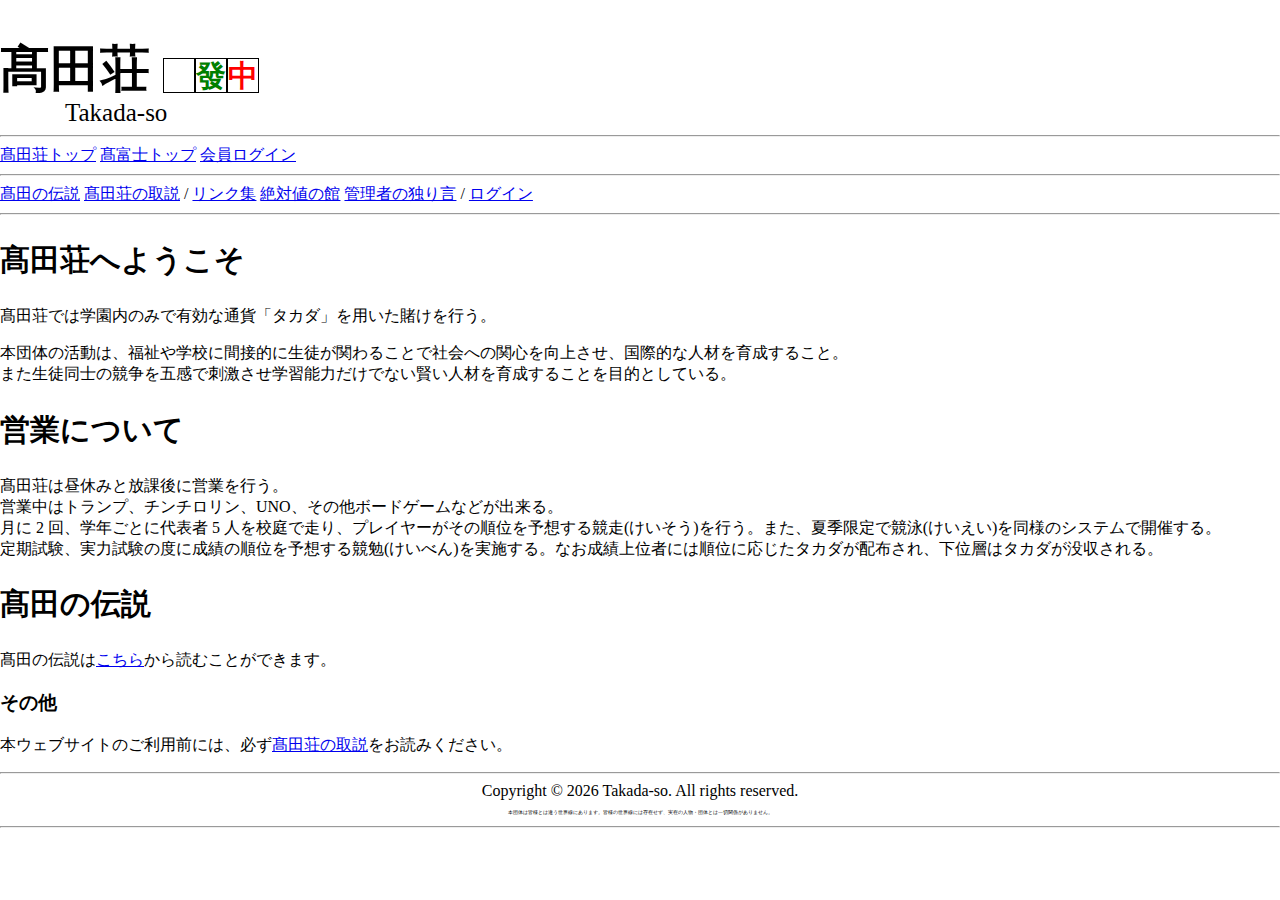
<file: index.html>
<!DOCTYPE html>
<html>
<head>
<link href="main.css" rel="stylesheet" type="text/css" media="all">
<title>髙田荘</title>
<script type="text/javascript">
  function COPYRIGHT_YEAR() {
     var now = new Date();
     var year = now.getFullYear();
     document.write(year);
  }
</script>
</head>
  <body>
      <h1>髙田荘 <e><span style="border: solid 1px; "><e>　</e></span><span style="border: 1px solid;"><g>發</g></span><span style="border: 1px solid;"><r>中</r></span></e></h1>
      <h7>Takada-so</h7>
      <hr>
      <a href="index.html">髙田荘トップ</a>
      <a href="fuji.html">髙富士トップ</a>
      <a href="login.html">会員ログイン</a>
      <hr>
      <a href="legend_of_takada.html">髙田の伝説</a>
      <a href="so.html">髙田荘の取説</a> / 
      <a href="link.html">リンク集</a>
      <a href="modulus.html">絶対値の館</a>
      <a href="soliloquy.html">管理者の独り言</a> / 
      <a href="login.html">ログイン</a>
      <hr>

      <h2>髙田荘へようこそ</h2>
      <p>髙田荘では学園内のみで有効な通貨「タカダ」を用いた賭けを行う。</p>
      <p>本団体の活動は、福祉や学校に間接的に生徒が関わることで社会への関心を向上させ、国際的な人材を育成すること。<br>また生徒同士の競争を五感で刺激させ学習能力だけでない賢い人材を育成することを目的としている。</p>
      <h2>営業について</h2>
      <p>髙田荘は昼休みと放課後に営業を行う。<br>営業中はトランプ、チンチロリン、UNO、その他ボードゲームなどが出来る。<br>月に 2 回、学年ごとに代表者 5 人を校庭で走り、プレイヤーがその順位を予想する競走(けいそう)を行う。また、夏季限定で競泳(けいえい)を同様のシステムで開催する。<br>定期試験、実力試験の度に成績の順位を予想する競勉(けいべん)を実施する。なお成績上位者には順位に応じたタカダが配布され、下位層はタカダが没収される。</p>
      <h2>髙田の伝説</h2>
      <p>髙田の伝説は<a href="legend_of_takada.html">こちら</a>から読むことができます。</p>
      <h3>その他</h3>
      <p>本ウェブサイトのご利用前には、必ず<a href="so.html">髙田荘の取説</a>をお読みください。</p>

  </body>
  <footer><hr> Copyright &copy; <script type="text/javascript"> COPYRIGHT_YEAR(); </script> Takada-so. All rights reserved. <br><min>本団体は皆様とは違う世界線にあります。皆様の世界線には存在せず、実在の人物・団体とは一切関係がありません。</min><hr></footer>
</html>
</file>
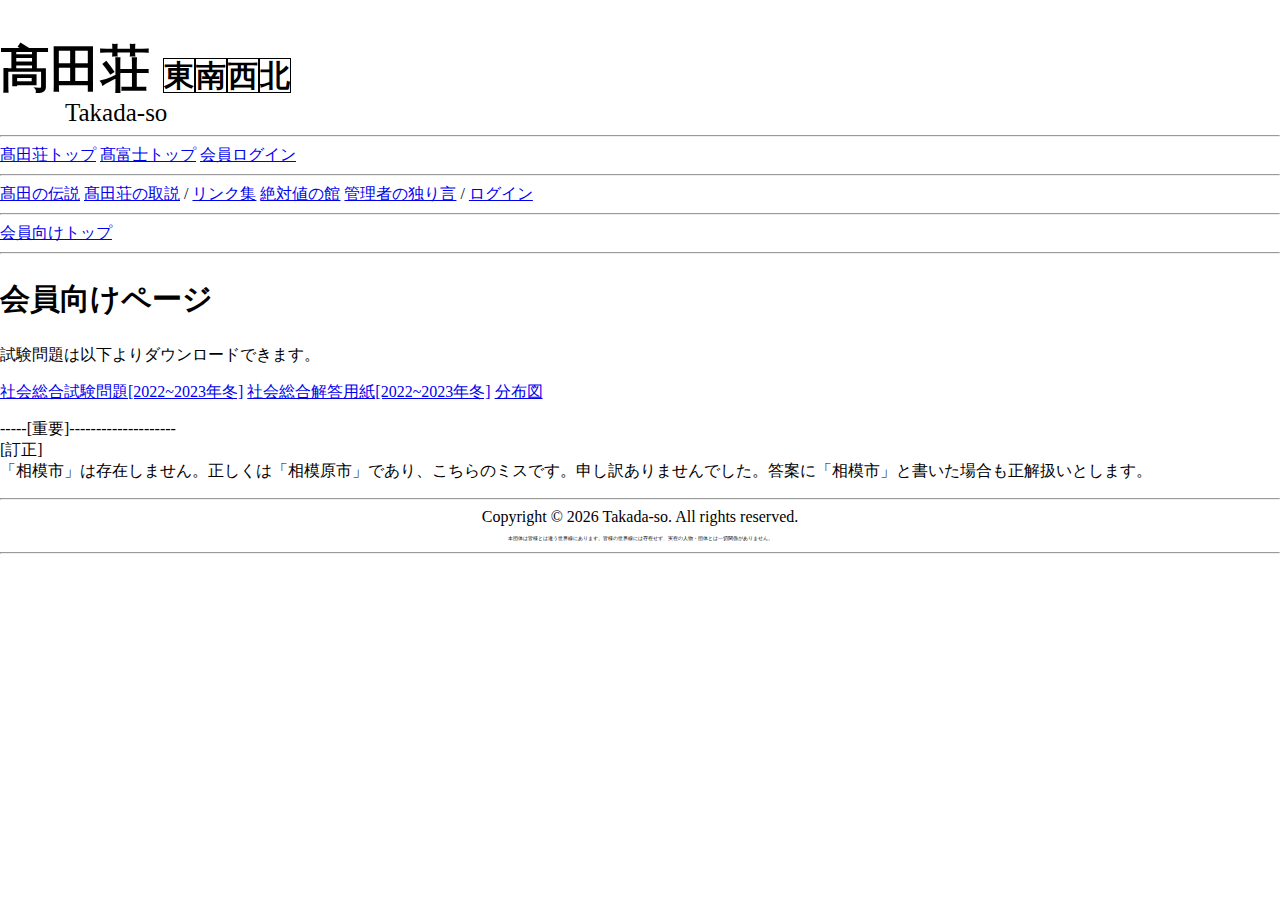
<file: 5e884898da28047151d0e56f8dc6292773603d0d6aabbdd62a11ef721d1542d8/index.html>
<!DOCTYPE html>
<html>
<head>
<link href="https://ryt-frkw.github.io/Takada_so/main.css" rel="stylesheet" type="text/css" media="all">
<title>会員向けページ</title>
<script type="text/javascript">
  function COPYRIGHT_YEAR() {
     var now = new Date();
     var year = now.getFullYear();
     document.write(year);
  }
</script>
</head>
  <body>
      <h1>髙田荘 <e><span style="border: solid 1px; "><e>東</e></span><span style="border: 1px solid;"><e>南</e></span><span style="border: 1px solid;"><e>西</e></span></span><span style="border: 1px solid;"><e>北</e></span></e></h1>
      <h7>Takada-so</h7>
      <hr>
      <a href="https://ryt-frkw.github.io/Takada_so/index.html">髙田荘トップ</a>
      <a href="https://ryt-frkw.github.io/Takada_so/fuji.html">髙富士トップ</a>
      <a href="https://ryt-frkw.github.io/Takada_so/login.html">会員ログイン</a>
      <hr>
      <a href="https://ryt-frkw.github.io/Takada_so/legend_of_takada.html">髙田の伝説</a>
      <a href="https://ryt-frkw.github.io/Takada_so/so.html">髙田荘の取説</a> / 
      <a href="https://ryt-frkw.github.io/Takada_so/link.html">リンク集</a>
      <a href="https://ryt-frkw.github.io/Takada_so/modulus.html">絶対値の館</a>
      <a href="https://ryt-frkw.github.io/Takada_so/soliloquy.html">管理者の独り言</a> / 
      <a href="https://ryt-frkw.github.io/Takada_so/login.html">ログイン</a>
      <hr>
      <a href="index.html">会員向けトップ</a>
      <hr>

      <h2>会員向けページ</h2>
      <p>試験問題は以下よりダウンロードできます。</p>
      <a href="https://ryt-frkw.github.io/Takada_so/5e884898da28047151d0e56f8dc6292773603d0d6aabbdd62a11ef721d1542d8/社会総合.pdf">社会総合試験問題[2022~2023年冬]</a>
      <a href="https://ryt-frkw.github.io/Takada_so/5e884898da28047151d0e56f8dc6292773603d0d6aabbdd62a11ef721d1542d8/解答用紙.pdf">社会総合解答用紙[2022~2023年冬]</a>
      <a href="https://ryt-frkw.github.io/Takada_so/5e884898da28047151d0e56f8dc6292773603d0d6aabbdd62a11ef721d1542d8/flag.geojson">分布図</a>
      <p>-----[重要]--------------------<br>
      [訂正]<br>
      「相模市」は存在しません。正しくは「相模原市」であり、こちらのミスです。申し訳ありませんでした。答案に「相模市」と書いた場合も正解扱いとします。</p>

    </body>
  <footer><hr> Copyright &copy; <script type="text/javascript"> COPYRIGHT_YEAR(); </script> Takada-so. All rights reserved. <br><min>本団体は皆様とは違う世界線にあります。皆様の世界線には存在せず、実在の人物・団体とは一切関係がありません。</min><hr></footer>
</html>
</file>
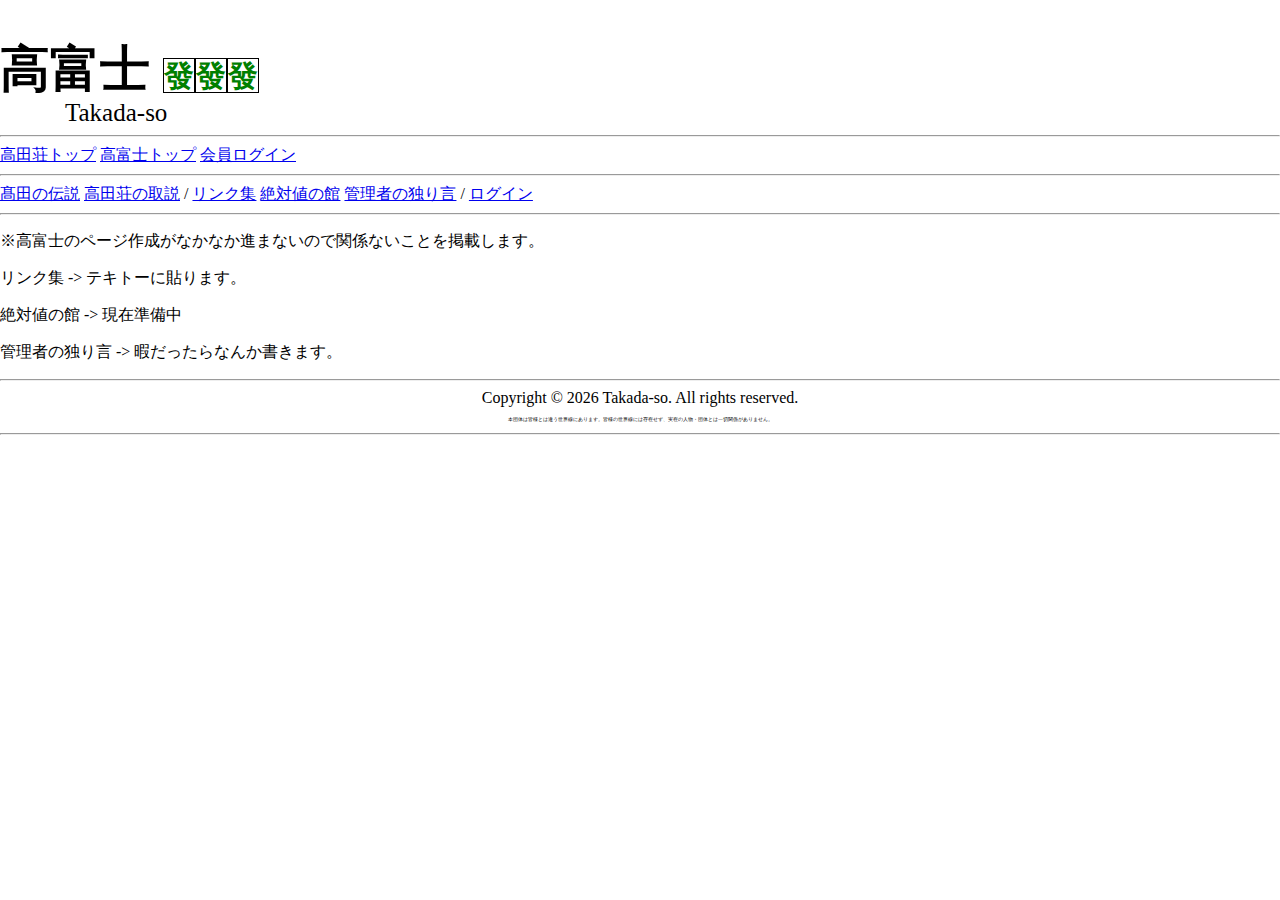
<file: fuji.html>
<!DOCTYPE html>
<html>
<head>
<link href="main.css" rel="stylesheet" type="text/css" media="all">
<title>高富士</title>
<script type="text/javascript">
  function COPYRIGHT_YEAR() {
     var now = new Date();
     var year = now.getFullYear();
     document.write(year);
  }
</script>
</head>
  <body>
      <h1>高富士 <e><span style="border: 1px solid;"><g>發</g></span><span style="border: 1px solid;"><g>發</g></span><span style="border: 1px solid;"><g>發</g></span></e></h1>
      <h7>Takada-so</h7>
      <hr>
      <a href="index.html">高田荘トップ</a>
      <a href="fuji.html">高富士トップ</a>
      <a href="login.html">会員ログイン</a>
      <hr>
      <a href="legend_of_takada.html">髙田の伝説</a>
      <a href="so.html">高田荘の取説</a> / 
      <a href="link.html">リンク集</a>
      <a href="modulus.html">絶対値の館</a>
      <a href="soliloquy.html">管理者の独り言</a> / 
      <a href="login.html">ログイン</a>
      <hr>
      <p>※高富士のページ作成がなかなか進まないので関係ないことを掲載します。</p>
      <p>リンク集 -> テキトーに貼ります。</p>
      <p>絶対値の館 -> 現在準備中</p>
      <p>管理者の独り言 -> 暇だったらなんか書きます。</p>

    </body>
  <footer><hr> Copyright &copy; <script type="text/javascript"> COPYRIGHT_YEAR(); </script> Takada-so. All rights reserved. <br><min>本団体は皆様とは違う世界線にあります。皆様の世界線には存在せず、実在の人物・団体とは一切関係がありません。</min><hr></footer>
</html>
</file>
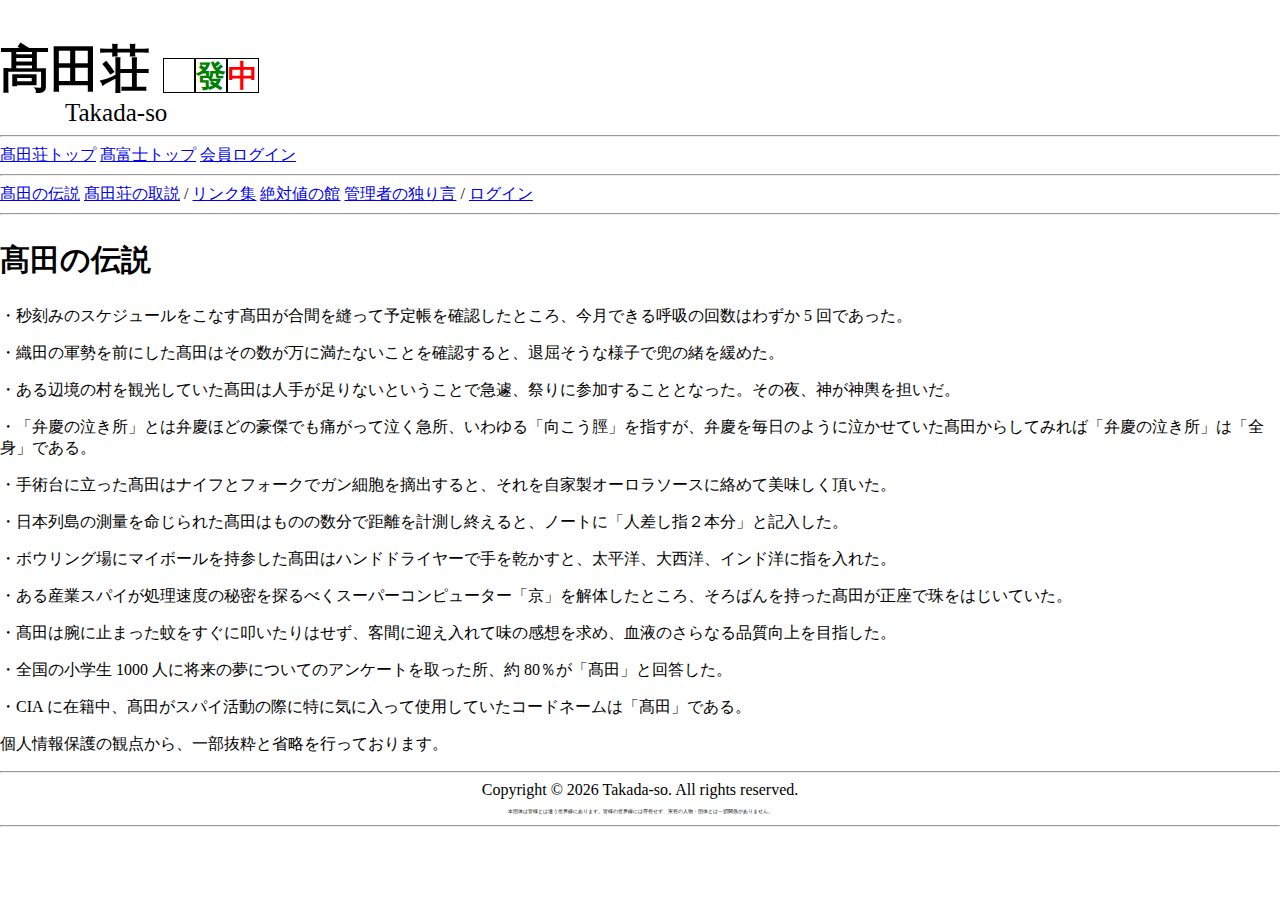
<file: legend_of_takada.html>
<!DOCTYPE html>
<html>
<head>
<link href="main.css" rel="stylesheet" type="text/css" media="all">
<title>髙田の伝説</title>
<script type="text/javascript">
  function COPYRIGHT_YEAR() {
     var now = new Date();
     var year = now.getFullYear();
     document.write(year);
  }
</script>
</head>
  <body>
      <h1>髙田荘 <e><span style="border: solid 1px; "><e>　</e></span><span style="border: 1px solid;"><g>發</g></span><span style="border: 1px solid;"><r>中</r></span></e></h1>
      <h7>Takada-so</h7>
      <hr>
      <a href="index.html">髙田荘トップ</a>
      <a href="fuji.html">髙富士トップ</a>
      <a href="login.html">会員ログイン</a>
      <hr>
      <a href="legend_of_takada.html">髙田の伝説</a>
      <a href="so.html">髙田荘の取説</a> / 
      <a href="link.html">リンク集</a>
      <a href="modulus.html">絶対値の館</a>
      <a href="soliloquy.html">管理者の独り言</a> / 
      <a href="login.html">ログイン</a>
      <hr>

      <h2>髙田の伝説</h2>
      <p>・秒刻みのスケジュールをこなす髙田が合間を縫って予定帳を確認したところ、今月できる呼吸の回数はわずか 5 回であった。</p>
      <p>・織田の軍勢を前にした髙田はその数が万に満たないことを確認すると、退屈そうな様子で兜の緒を緩めた。</p>
      <p>・ある辺境の村を観光していた髙田は人手が足りないということで急遽、祭りに参加することとなった。その夜、神が神輿を担いだ。</p>
      <p>・「弁慶の泣き所」とは弁慶ほどの豪傑でも痛がって泣く急所、いわゆる「向こう脛」を指すが、弁慶を毎日のように泣かせていた髙田からしてみれば「弁慶の泣き所」は「全身」である。</p>
      <p>・手術台に立った髙田はナイフとフォークでガン細胞を摘出すると、それを自家製オーロラソースに絡めて美味しく頂いた。</p>
      <p>・日本列島の測量を命じられた髙田はものの数分で距離を計測し終えると、ノートに「人差し指２本分」と記入した。</p>
      <p>・ボウリング場にマイボールを持参した髙田はハンドドライヤーで手を乾かすと、太平洋、大西洋、インド洋に指を入れた。</p>
      <p>・ある産業スパイが処理速度の秘密を探るべくスーパーコンピューター「京」を解体したところ、そろばんを持った髙田が正座で珠をはじいていた。</p>
      <p>・髙田は腕に止まった蚊をすぐに叩いたりはせず、客間に迎え入れて味の感想を求め、血液のさらなる品質向上を目指した。</p>
      <p>・全国の小学生 1000 人に将来の夢についてのアンケートを取った所、約 80％が「髙田」と回答した。</p>
      <p>・CIA に在籍中、髙田がスパイ活動の際に特に気に入って使用していたコードネームは「髙田」である。</p>
      <p>個人情報保護の観点から、一部抜粋と省略を行っております。</p>

  </body>
  <footer><hr> Copyright &copy; <script type="text/javascript"> COPYRIGHT_YEAR(); </script> Takada-so. All rights reserved. <br><min>本団体は皆様とは違う世界線にあります。皆様の世界線には存在せず、実在の人物・団体とは一切関係がありません。</min><hr></footer>
</html>
</file>
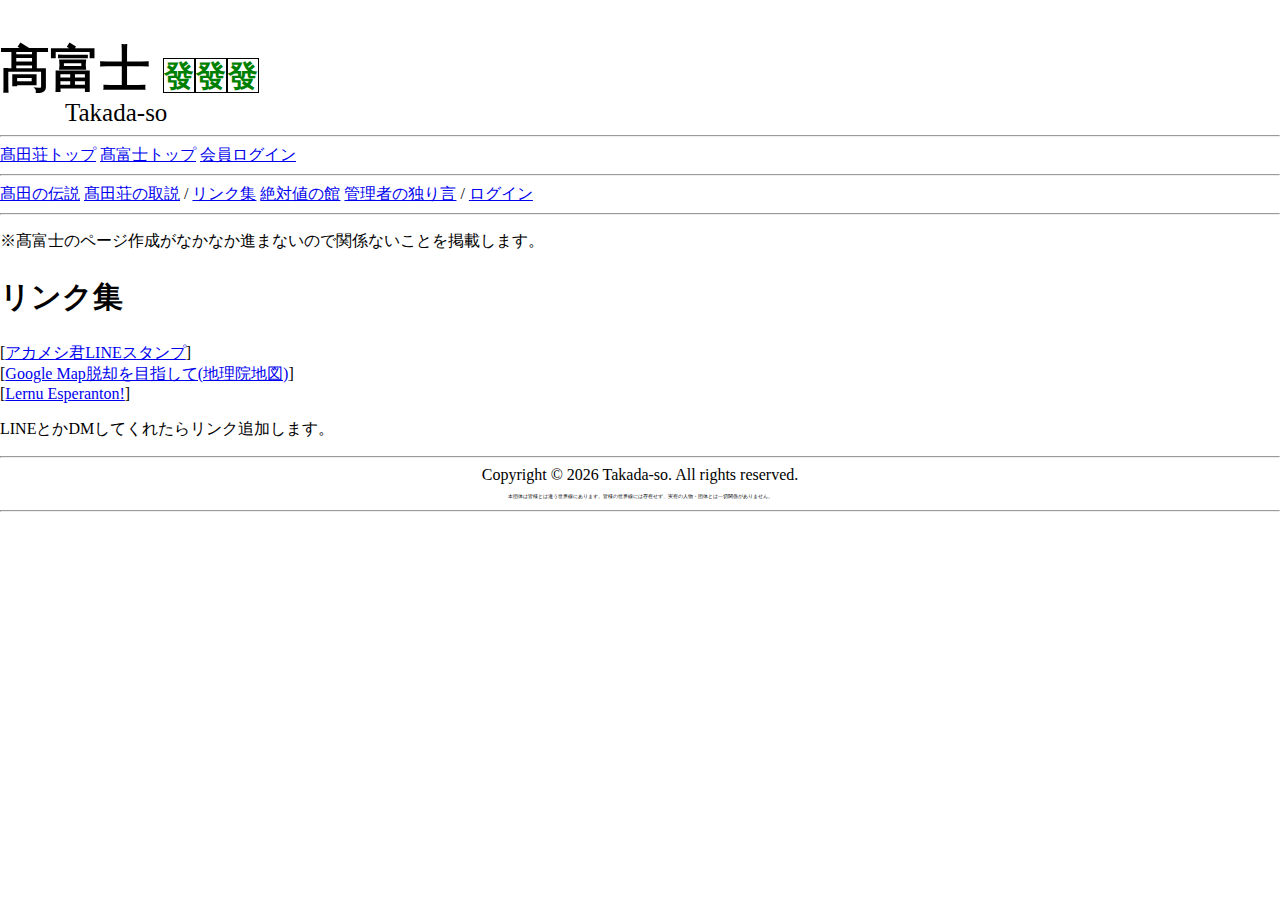
<file: link.html>
<!DOCTYPE html>
<html>
<head>
<link href="main.css" rel="stylesheet" type="text/css" media="all">
<title>リンク集</title>
<script type="text/javascript">
  function COPYRIGHT_YEAR() {
     var now = new Date();
     var year = now.getFullYear();
     document.write(year);
  }
</script>
</head>
  <body>
      <h1>髙富士 <e><span style="border: 1px solid;"><g>發</g></span><span style="border: 1px solid;"><g>發</g></span><span style="border: 1px solid;"><g>發</g></span></e></h1>
      <h7>Takada-so</h7>
      <hr>
      <a href="index.html">髙田荘トップ</a>
      <a href="fuji.html">髙富士トップ</a>
      <a href="login.html">会員ログイン</a>
      <hr>
      <a href="legend_of_takada.html">髙田の伝説</a>
      <a href="so.html">髙田荘の取説</a> / 
      <a href="link.html">リンク集</a>
      <a href="modulus.html">絶対値の館</a>
      <a href="soliloquy.html">管理者の独り言</a> / 
      <a href="login.html">ログイン</a>
      <hr>
      <p>※髙富士のページ作成がなかなか進まないので関係ないことを掲載します。</p>
      <h2>リンク集</h2>
      [<a href="https://line.me/S/sticker/15748351/?lang=ja&utm_source=gnsh_stickerDetail">アカメシ君LINEスタンプ</a>]
      <br>[<a href="https://maps.gsi.go.jp/#15/35.697076/139.748414/&base=std&ls=std&disp=1&vs=c1g1j0h0k0l0u0t0z0r0s0m0f0">Google Map脱却を目指して(地理院地図)</a>]
      <br>[<a href="https://www.jei.or.jp/">Lernu Esperanton!</a>]
      <p>LINEとかDMしてくれたらリンク追加します。</p>

    </body>
  <footer><hr> Copyright &copy; <script type="text/javascript"> COPYRIGHT_YEAR(); </script> Takada-so. All rights reserved. <br><min>本団体は皆様とは違う世界線にあります。皆様の世界線には存在せず、実在の人物・団体とは一切関係がありません。</min><hr></footer>
</html>
</file>
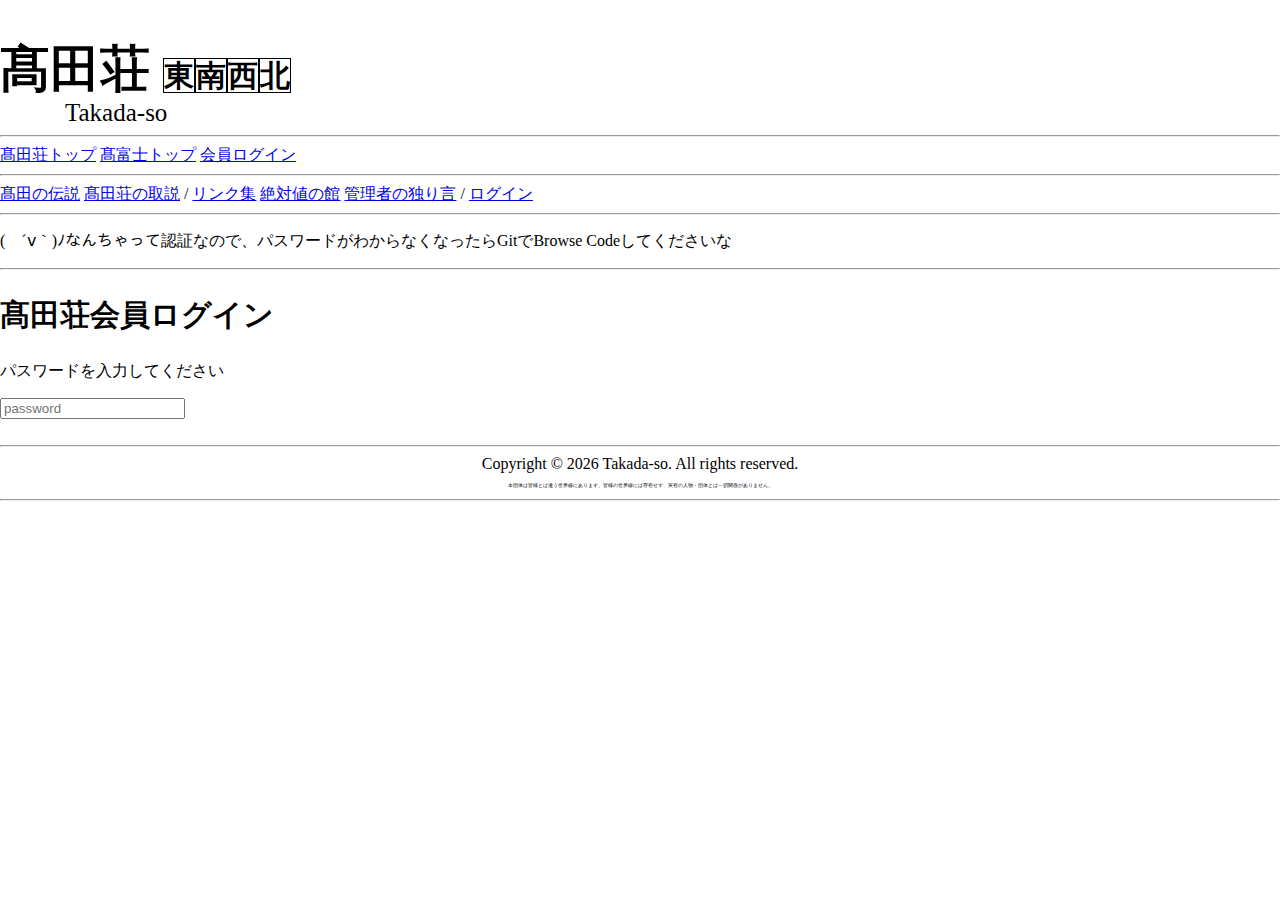
<file: login.html>
<!DOCTYPE html>
<html>
<head>
  <meta charset="utf-8">
  <meta name="viewport" content="width=device-width,initial-scale=1">
  <meta http-equiv="X-UA-Compatible" content="IE=edge">
<link href="main.css" rel="stylesheet" type="text/css" media="all">
<title>髙田荘ログイン</title>
<script type="text/javascript" src="sha256.js"></script>
<script type="text/javascript">
  function COPYRIGHT_YEAR() {
     var now = new Date();
     var year = now.getFullYear();
     document.write(year);
  }
</script>
</head>
  <body>
      <h1>髙田荘 <e><span style="border: solid 1px; "><e>東</e></span><span style="border: 1px solid;"><e>南</e></span><span style="border: 1px solid;"><e>西</e></span></span><span style="border: 1px solid;"><e>北</e></span></e></h1>
      <h7>Takada-so</h7>
      <hr>
      <a href="index.html">髙田荘トップ</a>
      <a href="fuji.html">髙富士トップ</a>
      <a href="login.html">会員ログイン</a>
      <hr>
      <a href="legend_of_takada.html">髙田の伝説</a>
      <a href="so.html">髙田荘の取説</a> / 
      <a href="link.html">リンク集</a>
      <a href="modulus.html">絶対値の館</a>
      <a href="soliloquy.html">管理者の独り言</a> / 
      <a href="login.html">ログイン</a>
      <hr>
      <p>(　´ⅴ｀)ﾉなんちゃって認証なので、パスワードがわからなくなったらGitでBrowse Codeしてくださいな</p>
      <hr>

      <h2>髙田荘会員ログイン</h2>
      <form id="form">
        <p id="message">パスワードを入力してください</p>
        <input type="password" placeholder="password" id="password">
      </form>
      <script>
        function hash(text) {
          const sha = new jsSHA('SHA-256', 'TEXT');
          sha.update(text);
          return sha.getHash('HEX');
        }
        function auth(password) {
          const url = hash(password);
          const xhr = new XMLHttpRequest();
          xhr.open('GET', url);
          xhr.send();
          xhr.onload = function () {
            if (xhr.readyState === 4 && xhr.status === 200) {
              window.location = url;
            } else {
              const message = document.getElementById('message');
              const input = document.getElementById('password');
              message.innerHTML = 'Wrong password! Try again.';
              input.value = '';
            }
          };
          xhr.onerror = function () {
            const message = document.getElementById('message');
            message.innerHTML = 'ERROR';
          };
        }
        const form = document.getElementById('form');
        form.addEventListener('submit', function (event) {
          const password = document.getElementById('password').value;
          auth(password);
          event.preventDefault();
        });
      </script>
      <br>
    </body>
  <footer><hr> Copyright &copy; <script type="text/javascript"> COPYRIGHT_YEAR(); </script> Takada-so. All rights reserved. <br><min>本団体は皆様とは違う世界線にあります。皆様の世界線には存在せず、実在の人物・団体とは一切関係がありません。</min><hr></footer>
</html>
</file>
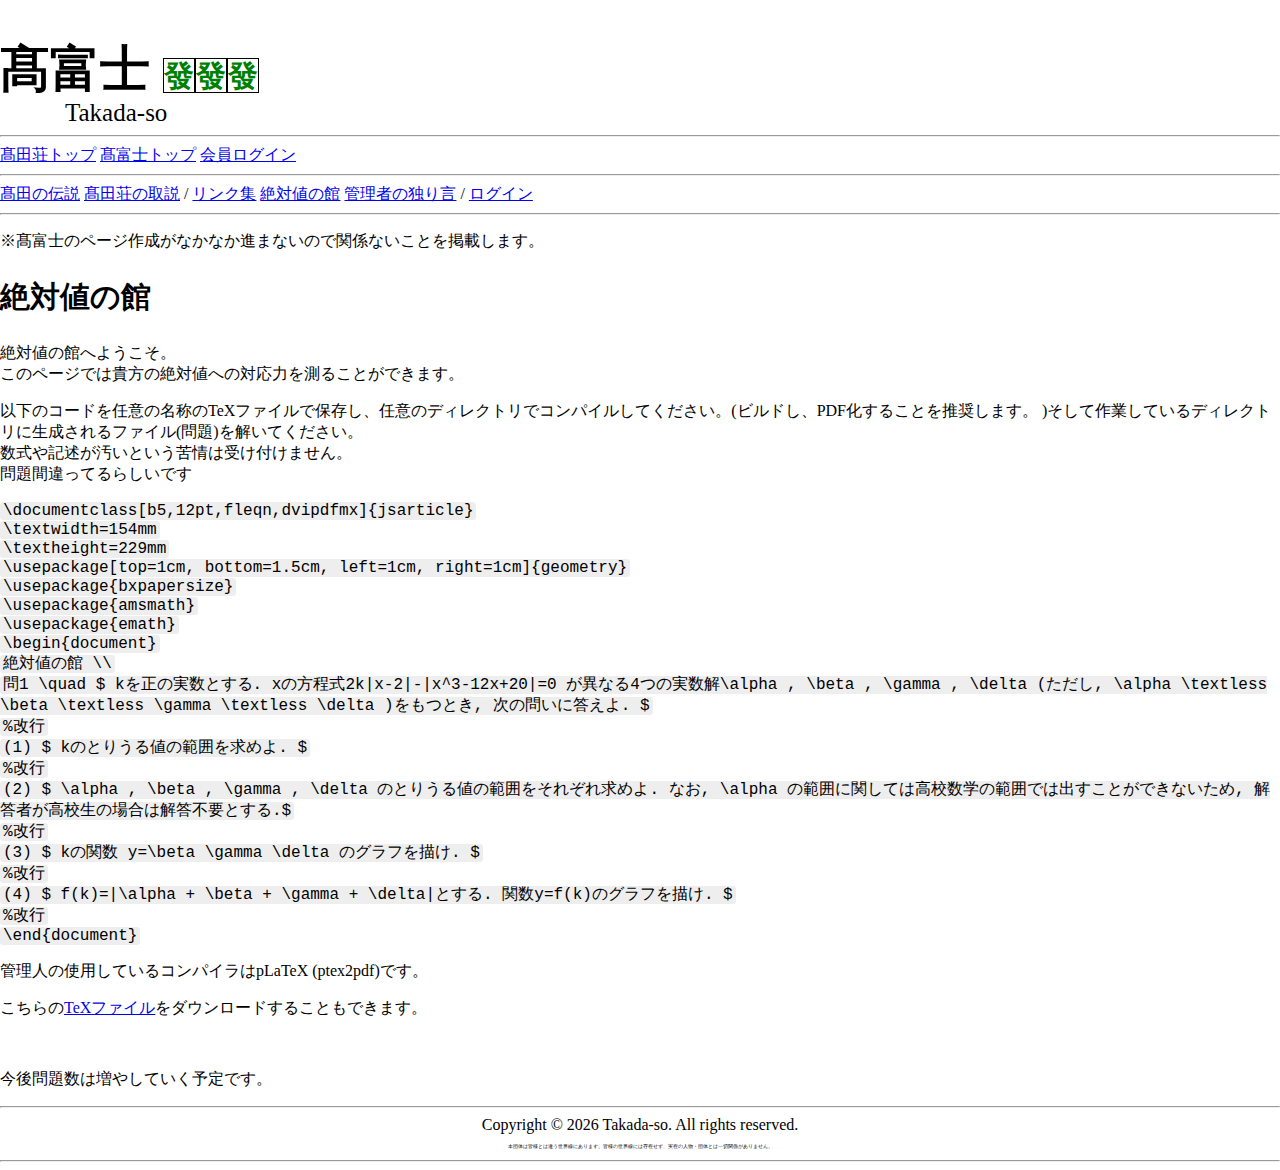
<file: modulus.html>
<!DOCTYPE html>
<html>
<head>
<link href="main.css" rel="stylesheet" type="text/css" media="all">
<title>絶対値の館</title>
<script type="text/javascript">
  function COPYRIGHT_YEAR() {
     var now = new Date();
     var year = now.getFullYear();
     document.write(year);
  }
</script>
</head>
  <body>
      <h1>髙富士 <e><span style="border: 1px solid;"><g>發</g></span><span style="border: 1px solid;"><g>發</g></span><span style="border: 1px solid;"><g>發</g></span></e></h1>
      <h7>Takada-so</h7>
      <hr>
      <a href="index.html">髙田荘トップ</a>
      <a href="fuji.html">髙富士トップ</a>
      <a href="login.html">会員ログイン</a>
      <hr>
      <a href="legend_of_takada.html">髙田の伝説</a>
      <a href="so.html">髙田荘の取説</a> / 
      <a href="link.html">リンク集</a>
      <a href="modulus.html">絶対値の館</a>
      <a href="soliloquy.html">管理者の独り言</a> / 
      <a href="login.html">ログイン</a>
      <hr>
      <p>※髙富士のページ作成がなかなか進まないので関係ないことを掲載します。</p>
      <h2>絶対値の館</h2>
      <p>絶対値の館へようこそ。<br>このページでは貴方の絶対値への対応力を測ることができます。</p>

      <p>以下のコードを任意の名称のTeXファイルで保存し、任意のディレクトリでコンパイルしてください。(ビルドし、PDF化することを推奨します。 )そして作業しているディレクトリに生成されるファイル(問題)を解いてください。<br>数式や記述が汚いという苦情は受け付けません。<br>問題間違ってるらしいです</p>
      <p><code>\documentclass[b5,12pt,fleqn,dvipdfmx]{jsarticle}</code><br>
      <code>\textwidth=154mm</code><br>
      <code>\textheight=229mm</code><br>
      <code>\usepackage[top=1cm, bottom=1.5cm, left=1cm, right=1cm]{geometry}</code><br>
      <code>\usepackage{bxpapersize}</code><br>
      <code>\usepackage{amsmath}</code><br>
      <code>\usepackage{emath}</code><br>
      <code>\begin{document}</code><br>
      <code>絶対値の館 \\</code><br>
      <code>問1 \quad $ kを正の実数とする. xの方程式2k|x-2|-|x^3-12x+20|=0 が異なる4つの実数解\alpha , \beta , \gamma , \delta (ただし, \alpha \textless \beta \textless \gamma \textless \delta )をもつとき, 次の問いに答えよ.  $</code><br>
      <code>%改行</code><br>
      <code>(1) $ kのとりうる値の範囲を求めよ. $</code><br>
      <code>%改行</code><br>
      <code>(2) $ \alpha , \beta , \gamma , \delta のとりうる値の範囲をそれぞれ求めよ. なお, \alpha の範囲に関しては高校数学の範囲では出すことができないため, 解答者が高校生の場合は解答不要とする.$</code><br>
      <code>%改行</code><br>
      <code>(3) $ kの関数 y=\beta \gamma \delta のグラフを描け. $</code><br>
      <code>%改行</code><br>
      <code>(4) $ f(k)=|\alpha + \beta + \gamma + \delta|とする. 関数y=f(k)のグラフを描け. $</code><br>
      <code>%改行</code><br>
      <code>\end{document}</code></p>
      <p>管理人の使用しているコンパイラはpLaTeX (ptex2pdf)です。</p>
      <p>こちらの<a href="takada_so.tex">TeXファイル</a>をダウンロードすることもできます。</p><br>
      <p>今後問題数は増やしていく予定です。</p>

    </body>
  <footer><hr> Copyright &copy; <script type="text/javascript"> COPYRIGHT_YEAR(); </script> Takada-so. All rights reserved. <br><min>本団体は皆様とは違う世界線にあります。皆様の世界線には存在せず、実在の人物・団体とは一切関係がありません。</min><hr></footer>
</file>
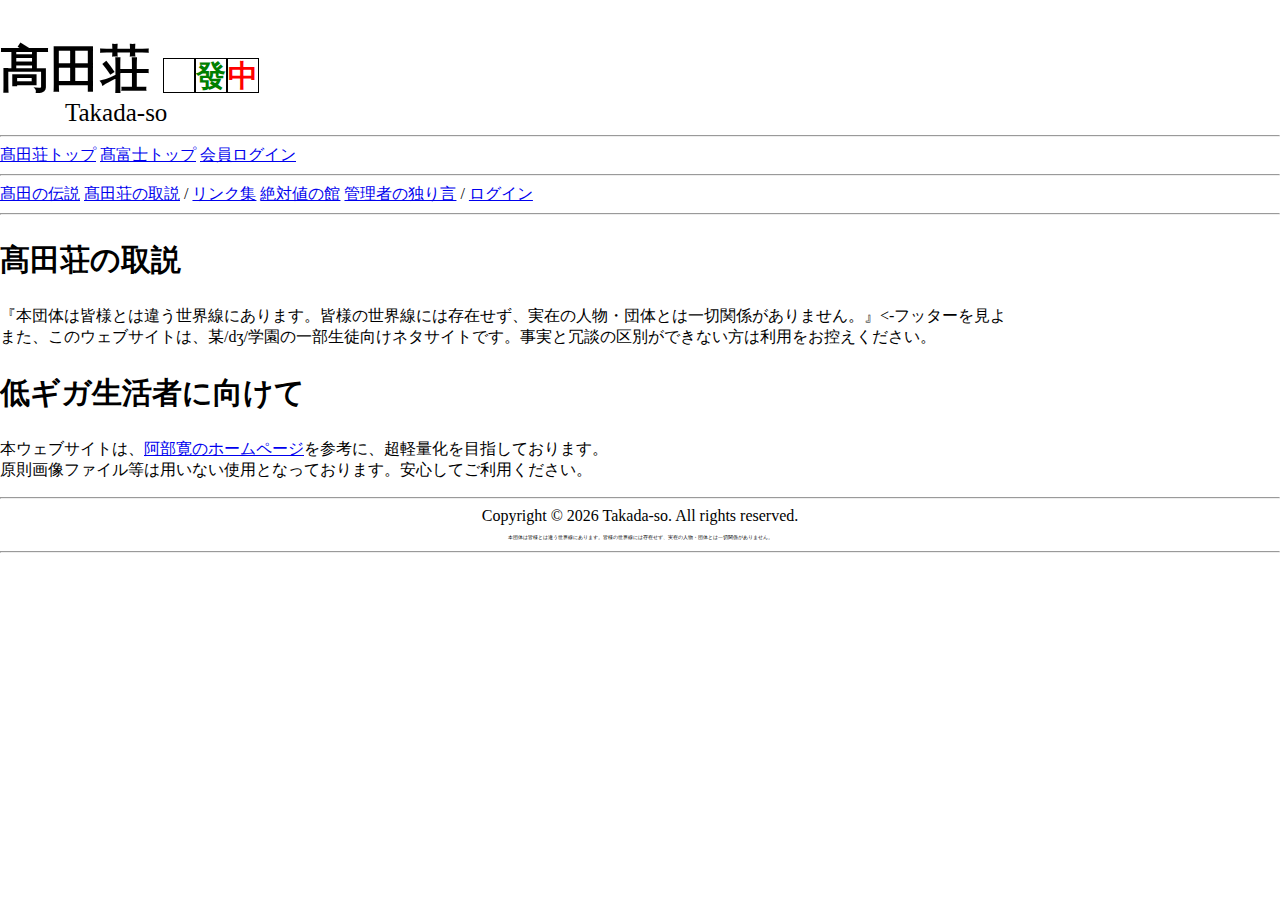
<file: so.html>
<!DOCTYPE html>
<html>
<head>
<link href="main.css" rel="stylesheet" type="text/css" media="all">
<title>はじめにお読みください</title>
<script type="text/javascript">
  function COPYRIGHT_YEAR() {
     var now = new Date();
     var year = now.getFullYear();
     document.write(year);
  }
</script>
</head>
  <body>
      <h1>髙田荘 <e><span style="border: solid 1px; "><e>　</e></span><span style="border: 1px solid;"><g>發</g></span><span style="border: 1px solid;"><r>中</r></span></e></h1>
      <h7>Takada-so</h7>
      <hr>
      <a href="index.html">髙田荘トップ</a>
      <a href="fuji.html">髙富士トップ</a>
      <a href="login.html">会員ログイン</a>
      <hr>
      <a href="legend_of_takada.html">髙田の伝説</a>
      <a href="so.html">髙田荘の取説</a> / 
      <a href="link.html">リンク集</a>
      <a href="modulus.html">絶対値の館</a>
      <a href="soliloquy.html">管理者の独り言</a> / 
      <a href="login.html">ログイン</a>
      <hr>

      <h2>髙田荘の取説</h2>
      <p>『本団体は皆様とは違う世界線にあります。皆様の世界線には存在せず、実在の人物・団体とは一切関係がありません。』<-フッターを見よ
      <br>また、このウェブサイトは、某/dʒ/学園の一部生徒向けネタサイトです。事実と冗談の区別ができない方は利用をお控えください。</p>
      <h2>低ギガ生活者に向けて</h2>
      <p>本ウェブサイトは、<a href="http://abehiroshi.la.coocan.jp/">阿部寛のホームページ</a>を参考に、超軽量化を目指しております。
      <br>原則画像ファイル等は用いない使用となっております。安心してご利用ください。</p>

  </body>
  <footer><hr> Copyright &copy; <script type="text/javascript"> COPYRIGHT_YEAR(); </script> Takada-so. All rights reserved. <br><min>本団体は皆様とは違う世界線にあります。皆様の世界線には存在せず、実在の人物・団体とは一切関係がありません。</min><hr></footer>
</html>
</file>
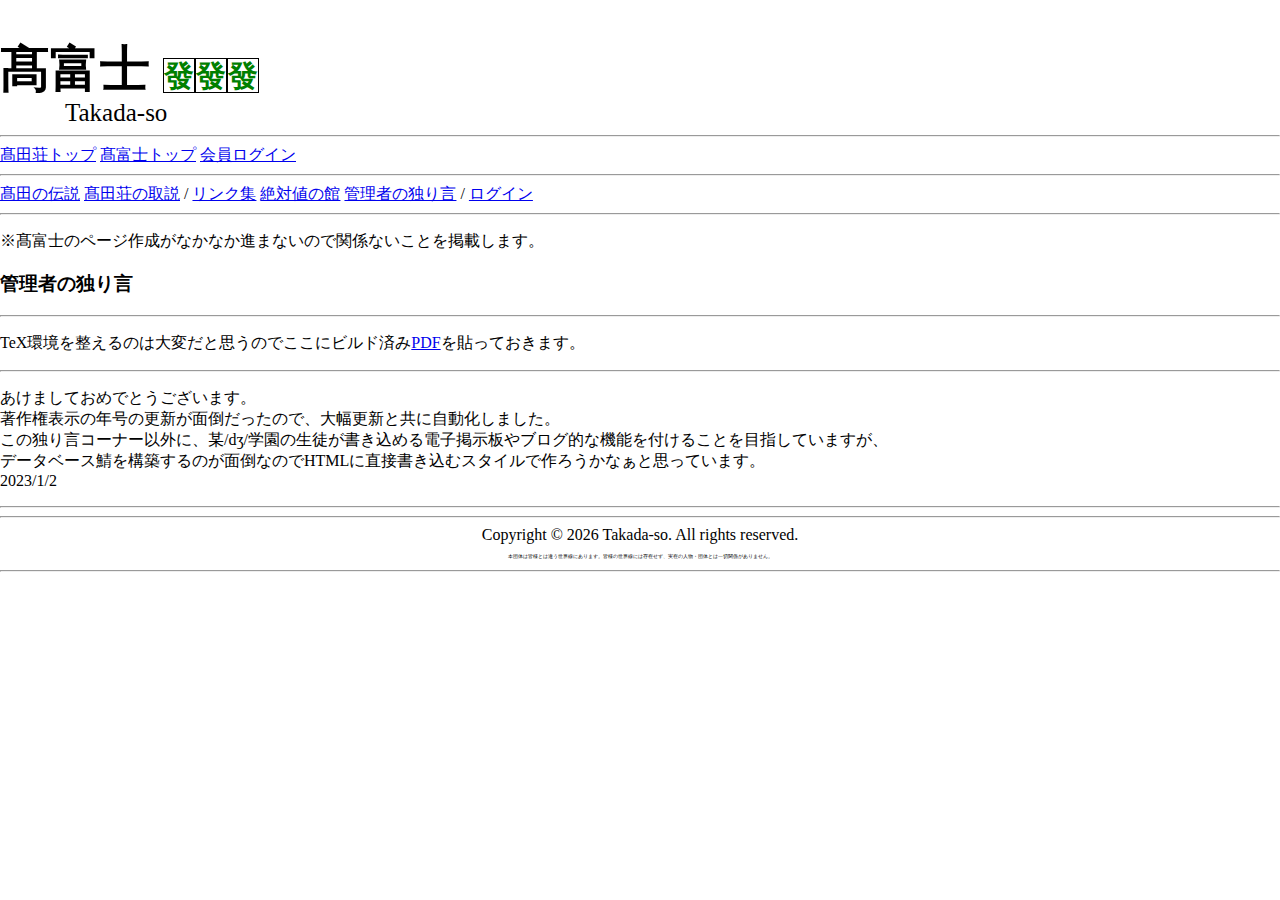
<file: soliloquy.html>
<!DOCTYPE html>
<html>
<head>
<link href="main.css" rel="stylesheet" type="text/css" media="all">
<title>管理者の独り言</title>
<script type="text/javascript">
  function COPYRIGHT_YEAR() {
     var now = new Date();
     var year = now.getFullYear();
     document.write(year);
  }
</script>
</head>
  <body>
      <h1>髙富士 <e><span style="border: 1px solid;"><g>發</g></span><span style="border: 1px solid;"><g>發</g></span><span style="border: 1px solid;"><g>發</g></span></e></h1>
      <h7>Takada-so</h7>
      <hr>
      <a href="index.html">髙田荘トップ</a>
      <a href="fuji.html">髙富士トップ</a>
      <a href="login.html">会員ログイン</a>
      <hr>
      <a href="legend_of_takada.html">髙田の伝説</a>
      <a href="so.html">髙田荘の取説</a> / 
      <a href="link.html">リンク集</a>
      <a href="modulus.html">絶対値の館</a>
      <a href="soliloquy.html">管理者の独り言</a> / 
      <a href="login.html">ログイン</a>
      <hr>
      <p>※髙富士のページ作成がなかなか進まないので関係ないことを掲載します。</p>
      <h3>管理者の独り言</h3>
      <hr>
      <p>TeX環境を整えるのは大変だと思うのでここにビルド済み<a href="takada_so.pdf">PDF</a>を貼っておきます。
      <br>
      </p>
      <hr>
      <p>あけましておめでとうございます。
      <br>著作権表示の年号の更新が面倒だったので、大幅更新と共に自動化しました。
      <br>この独り言コーナー以外に、某/dʒ/学園の生徒が書き込める電子掲示板やブログ的な機能を付けることを目指していますが、
      <br>データベース鯖を構築するのが面倒なのでHTMLに直接書き込むスタイルで作ろうかなぁと思っています。
      <br>2023/1/2</p>
      <hr>

    </body>
  <footer><hr> Copyright &copy; <script type="text/javascript"> COPYRIGHT_YEAR(); </script> Takada-so. All rights reserved. <br><min>本団体は皆様とは違う世界線にあります。皆様の世界線には存在せず、実在の人物・団体とは一切関係がありません。</min><hr></footer>
</html>
</file>
<file: main.css>
@charset "UTF-8";

body {
  margin: 0;
  padding: 0;
  font-family: "Meiryo", ;
}

h1 {
  color: #000000;
  font-size: 50px;
  font-family: serif;
  height: 30px;
  padding-top:2px;
  background-repeat: no-repeat;
  background-position: top center;
}

h7 {
    color: #000000;
    font-size: 25px;
    font-family: serif;
    height: 30px;
    padding-left:65px;
    background-repeat: no-repeat;
    background-position: top center;
}

h2 {
    color: #000000;
    font-size: 30px;
    font-family: serif;
    background-repeat: no-repeat;
    background-position: top center;
}

g {
    color: green;
    font-size: 30px;
}

r {
    color: red;
    font-size: 30px;
}

e {
    font-size: 30px;
}

min {
    font-size: 5px;
}

.title {
  font-size: 25px;
  border-left-style: solid;
  border-left-color: #000000;
    color: #000000;
  border-left-width: 10px;
  padding-left: 15px;
  margin-bottom: 50px;
}

.home {
  padding: 30px;
  background-color: #ffffff;
}

.home h2 {
  color: #00aeef;
  border-color: #00aeef;
}

code {
    background-color: #eee;
    border-radius: 3px;
    font-family: courier, monospace;
    padding: 0 3px;
}

footer {
  text-align: center;
  color: #000000;
  background: #ffffff; /*a9a9a9*/
}
</file>
